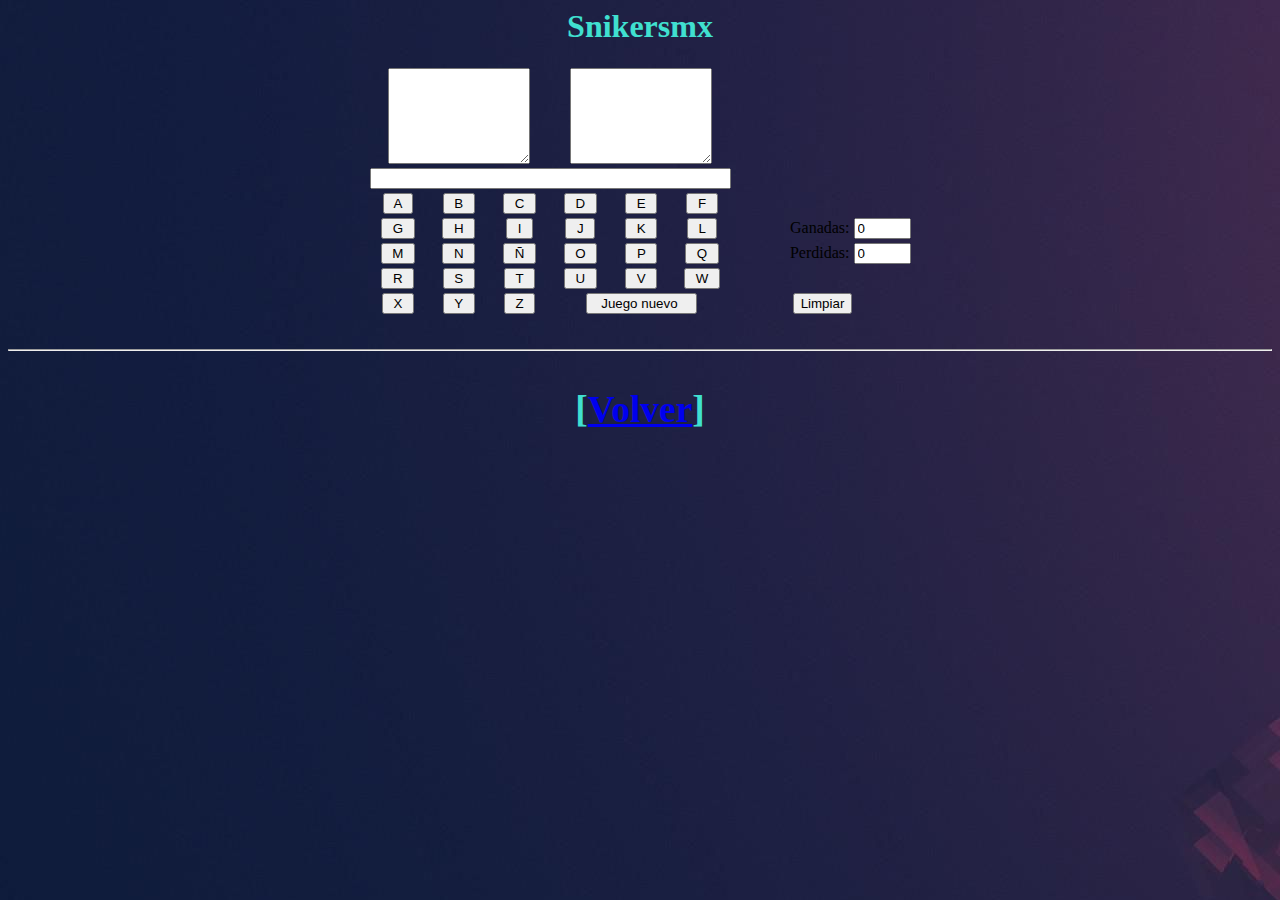
<file: juego.html>
<HTML>

<HEAD>
    <BODY BACKGROUND="4.jpg" ></BODY>
    <TITLE>Juego de Snikersmx</TITLE>
    <SCRIPT LANGUAGE=JavaScript>
        var hombre = new Array("___\n", "   |\n", "   O\n", "  /", "|", "\\\n", "  /", " \\\n", "___")
        var palabra
        var libreriaPalabras = new Array("m u l t i m e d i a", "i n t e r n a u t a", "s e r v i d o r", "p r o t o c o l o", "c o r t a f u e g o s",
            "n a v e g a d o r", "n o d o", "m a r c o", "p a g i n a", "t e l a r a ñ a",
            "d e s c a r g a r", "v i r t u a l", "m e m o r i a", "d i s c o", "l o c a l",
            "c o n e c t a r", "d e s c o n e c t a r", "e n c a m i n a d o r", "i n t e r n e t", "d o m i n i o",
            "d i n a m i c o", "h i p e r v i n c u l o", "e n l a c e", "m a r c a d o r", "o r d e n a d o r",
             "l a p i z", "o f i m a t i c a", "i n f o r m e", "conalep","zamora","cortez", "rincon", "Html")
        var partes = 0
        var colNueva = 0
        var jugando


        function ObtienePalabra() {
            //obtiene la palabra para jugar de forma pseudoaleatoria
            var indice = Math.round(Math.random() * 27)
            var cadena = new String(libreriaPalabras[indice])
            palabra = cadena.split(" ")
        }


        function DibujaHombre(visor, partes) {
            //dibuja el hombre ahorcado
            //partes indica el numero de partes a dibujar
            var dibujo = ""
            if (partes < 10)
                for (var x = 0; x < partes; x++) {
                    dibujo += hombre[x]
                }
            visor.displayHombre.value = dibujo
        }


        function DibujaLetra(visor, letra) {
            //dibuja una letra de la palabra
            //posicion indica donde debe dibujar la letra
            var flag = false
            //indica si se encontro la letra 
            //obtiene cadena actual
            var cadena = new String(visor.displayPalabra.value)
            //la separa en sus espacios
            var letrasCadena = cadena.split(" ")
            cadena = ""
            for (var x = 0; x < palabra.length; x++) {
                if (palabra[x] == letra) {
                    cadena += letra + " "
                    flag = true
                } else
                    cadena += letrasCadena[x] + " "
            }
            visor.displayPalabra.value = cadena
            return flag
        }


        function NuevaLetra(visor, letra) {
            //añade letra lista de letras
            visor.displayLetras.value += letra + " "
            //comprueba si ha de pasar a la siguiente fila
            if (colNueva == 3) {
                visor.displayLetras.value += "\n"
                colNueva = 0
            } else
                colNueva++
        }


        function Juega(visor, letra) {
            //comprueba si esta jugando
            if (jugando) {
                //ciclo de jugada
                //1. añade letra a la lista
                NuevaLetra(visor, letra)
                //2. dibuja la letra y comprueba si acierto
                var acierto = DibujaLetra(visor, letra)
                //3. si no acierto, dibuja hombre
                if (!acierto)
                    DibujaHombre(visor, ++partes)
                //4. comprueba si fin
                if (partes == 9)
                    FinJuego(false)
                else if (CompruebaPalabra(visor))
                    FinJuego(true)
            } else {
                alert('Pulsa Juego nuevo para comenzar\nuna partida nueva.')
            }
        }

        function IniciaJuego(visor) {
            //inicializa visor y variables globales
            jugando = true
            partes = 0
            colNueva = 0
            ObtienePalabra()
            DibujaHombre(visor, partes)
            visor.displayPalabra.value = ""
            for (var x = 0; x < palabra.length; x++)
                visor.displayPalabra.value += "_ "
            visor.displayLetras.value = ""
        }

        function CompruebaPalabra(visor) {
            //comprueba si se completo toda la palabra
            var fin = true
            //obtiene cadena actual
            var cadena = new String(visor.displayPalabra.value)
            //la separa en sus espacios
            var letrasCadena = cadena.split(" ")
            for (var x = 0; x < letrasCadena.length; x++)
                if (letrasCadena[x] == "_")
                    fin = false
            return fin
        }


        function FinJuego(resultado) {
            //indica que si se ha perdido o ganado
            var solucion = ""
            jugando = false
            if (resultado) {
                document.visor.ganadas.value++
                alert("Acertaste !")
            } else {
                document.visor.perdidas.value++
                //construye la palabra solucion
                for (var x = 0; x < palabra.length; x++)
                    solucion += palabra[x]
                alert("Has muerto !\n La palabra era: " + solucion)
            }
        }
    </SCRIPT>
</HEAD>

<BODY>
    <center>
    <H2><FONT FACE="Old English Text MT" SIZE=6 COLOR="turquoise">
        Snikersmx</FONT</H2>
    </center>
    <FORM NAME=visor>
        <CENTER>
            <TABLE width=547>
                <TR>
                    <TD colspan=3 width=150 ALIGN=center><textarea name=displayHombre cols=15 rows=6></textarea>
                    <TD colspan=3 WIDTH=150 ALIGN=center><textarea name=displayLetras cols=15 rows=6></textarea>
                    <TD width=200>
                <TR>
                    <TD colspan=6 width=300 ALIGN=center><INPUT NAME=displayPalabra SIZE=42>
                    <TD ALIGN=center>&nbsp;
                <TR>
                    <td align=center width=50><input type=button name=botA value=" A " onClick="Juega(this.form, 'a')">
                    <td align=center width=50><input type=button name=botB value=" B " onClick="Juega(this.form, 'b')">
                    <td align=center width=50><input type=button name=botC value=" C " onClick="Juega(this.form, 'c')">
                    <td align=center width=50><input type=button name=botD value=" D " onClick="Juega(this.form, 'd')">
                    <td align=center width=50><input type=button name=botE value=" E " onClick="Juega(this.form, 'e')">
                    <td align=center width=50><input type=button name=botF value=" F " onClick="Juega(this.form, 'f')">
                    <td>
                <tr>
                    <td align=center><input type=button name=botG value=" G " onClick="Juega(this.form, 'g')">
                    <td align=center><input type=button name=botH value=" H " onClick="Juega(this.form, 'h')">
                    <td align=center><input type=button name=botI value=" I " onClick="Juega(this.form, 'i')">
                    <td align=center><input type=button name=botJ value=" J " onClick="Juega(this.form, 'j')">
                    <td align=center><input type=button name=botK value=" K " onClick="Juega(this.form, 'k')">
                    <td align=center><input type=button name=botL value=" L " onClick="Juega(this.form, 'l')">
                    <td align=right valign=middle>Ganadas: <input type=text name=ganadas size=4 value=0>
                <tr>
                    <td align=center><input type=button name=botM value=" M " onClick="Juega(this.form, 'm')">
                    <td align=center><input type=button name=botN value=" N " onClick="Juega(this.form, 'n')">
                    <td align=center><input type=button name=botÑ value=" Ñ " onClick="Juega(this.form, 'ñ')">
                    <td align=center><input type=button name=botO value=" O " onClick="Juega(this.form, 'o')">
                    <td align=center><input type=button name=botP value=" P " onClick="Juega(this.form, 'p')">
                    <td align=center><input type=button name=botQ value=" Q " onClick="Juega(this.form, 'q')">
                    <td align=right valign=middle>Perdidas: <input type=text name=perdidas size=4 value=0>
                <tr>
                    <td align=center><input type=button name=botR value=" R " onClick="Juega(this.form, 'r')">
                    <td align=center><input type=button name=botS value=" S " onClick="Juega(this.form, 's')">
                    <td align=center><input type=button name=botT value=" T " onClick="Juega(this.form, 't')">
                    <td align=center><input type=button name=botU value=" U " onClick="Juega(this.form, 'u')">
                    <td align=center><input type=button name=botV value=" V " onClick="Juega(this.form, 'v')">
                    <td align=center><input type=button name=botW value=" W " onClick="Juega(this.form, 'w')">
                    <td>
                <tr>
                    <td align=center><input type=button name=botX value=" X " onClick="Juega(this.form, 'x')">
                    <td align=center><input type=button name=botY value=" Y " onClick="Juega(this.form, 'y')">
                    <td align=center><input type=button name=botZ value=" Z " onClick="Juega(this.form, 'z')">
                    <td colspan=3 align=center><input type=button name=Inicia value="  Juego nuevo   "
                            onClick="IniciaJuego(this.form)">
                    <td align=center><input type=button value=Limpiar name=B1
                            onClick="this.form.ganadas.value='0'; this.form.perdidas.value='0'">
            </TABLE>
        </CENTER>
    </FORM>

    <hr>
    <center>
        <h3>
            [<a href="menu.html" >Volver</a>]
        </h3>
    </center>
</BODY>

</HTML>
</file>
